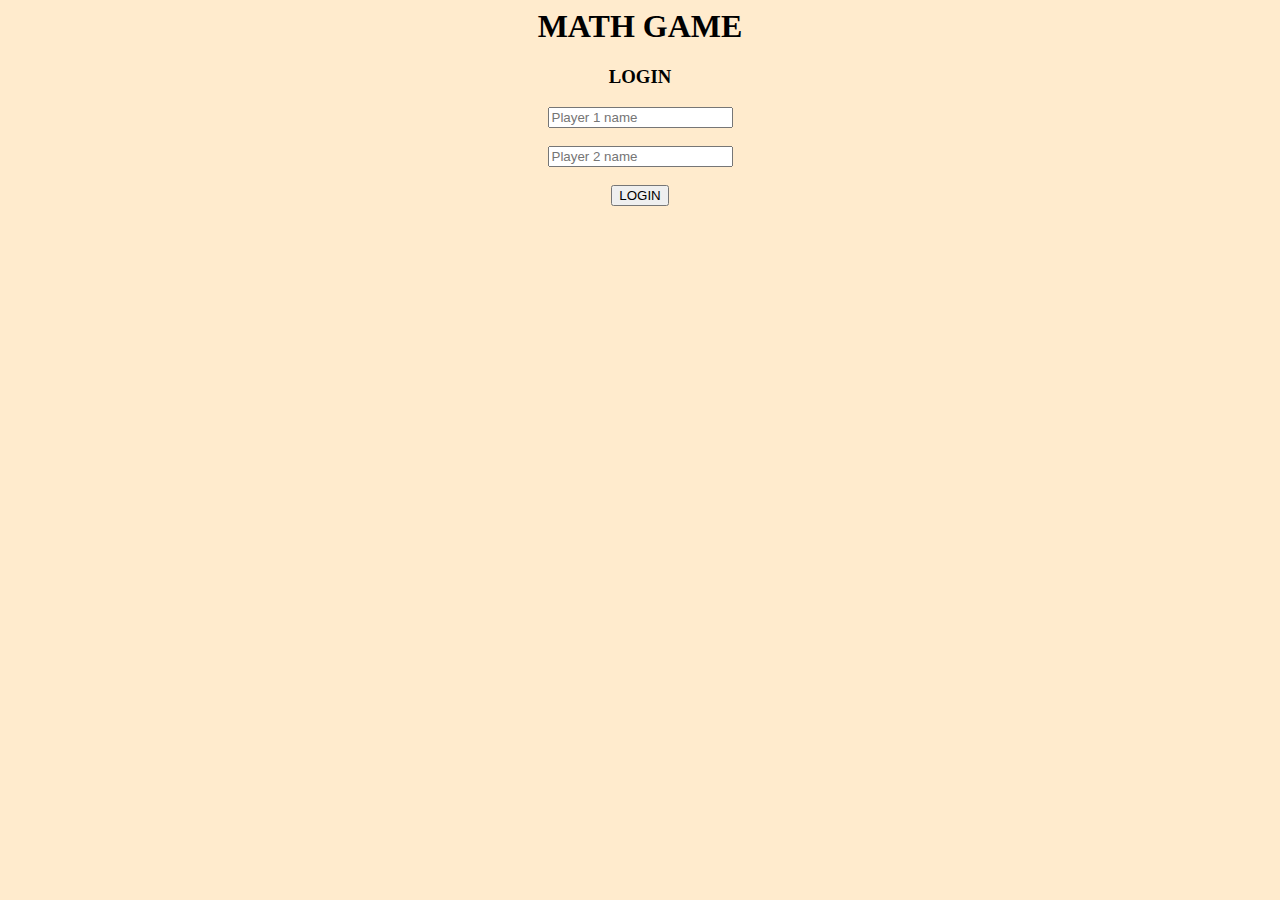
<file: index.html>
<html>
<head>
	<title>
		Math Game
	</title>

	<link rel="stylesheet" href="style.css">
	<script src="main.js"></script>

</head>
<body>
	<center>
		<h1> MATH GAME</h1>
		<h3>LOGIN </h3>
		<input type="text" id="player1_name_input" class="form-control" placeholder="Player 1 name">
		<br>
		<br>
		<input type="text" id="player2_name_input" class="form-control" placeholder="Player 2 name">
		<br>
		<br>
		<button class="btn btn-primary" width="80%" onclick="addUser();">LOGIN</button>
	</center>

</body>
</html>
</file>
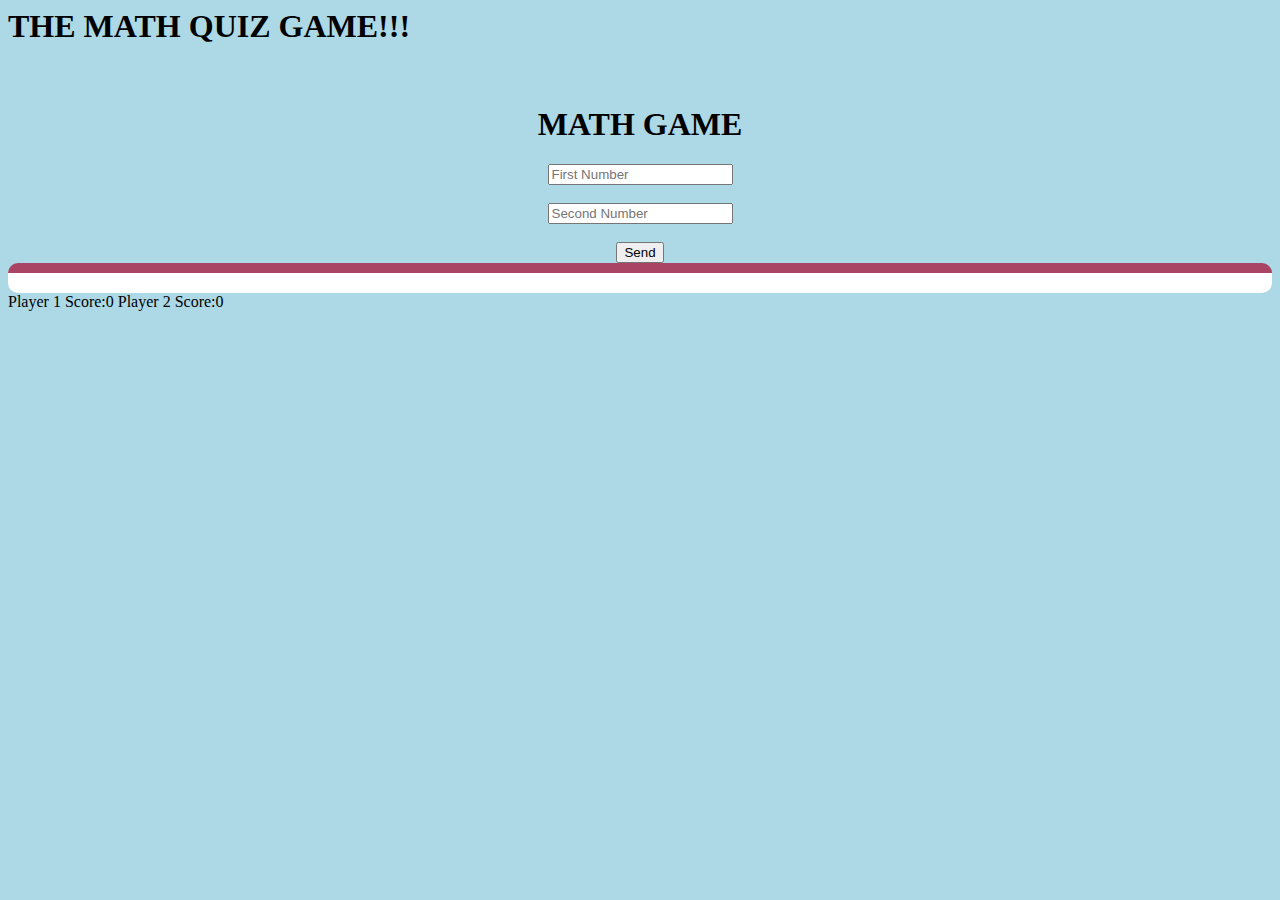
<file: gamepage.html>
<html>
<head>
	<title>
		Math Game
	</title>
	<link rel="stylesheet" href="gamepage.css">
	<script src="main.js"></script>

</head>
<body>
	<h1>THE MATH QUIZ GAME!!! </h1>
	<h4 id="player1_name"></h4> <span id="player1_score"></span>
	<br />
	<h4 id="player2_name"></h4> <span id="player2_score"></span>
	<div class="container"><center>
	<h1> MATH GAME</h1>
	<input type="text" id="first_number_input" class="form-control" placeholder="First Number">
	<br>
	<br>
	<input type="text" id="second_number_input" class="form-control" placeholder="Second Number">
	<br>
	<br>
	<button id="button_send" class="btn btn-success" onclick="send()">Send</button>
</center></div>
	<div id="output"></div>
	
	<label> Player 1 Score:0</label>
	<label>Player 2 Score:0</label>

</body>
</html>
</file>
<file: style.css>
body {
    background:blanchedalmond;
}
</file>
<file: gamepage.css>
﻿body {
    background:lightblue;
}

#output{
    background: white;
    border-radius: 10px;
    border-top: 10px solid #AA4465;
    padding: 10px;
    float: none;
    text-align: left;


}
</file>
